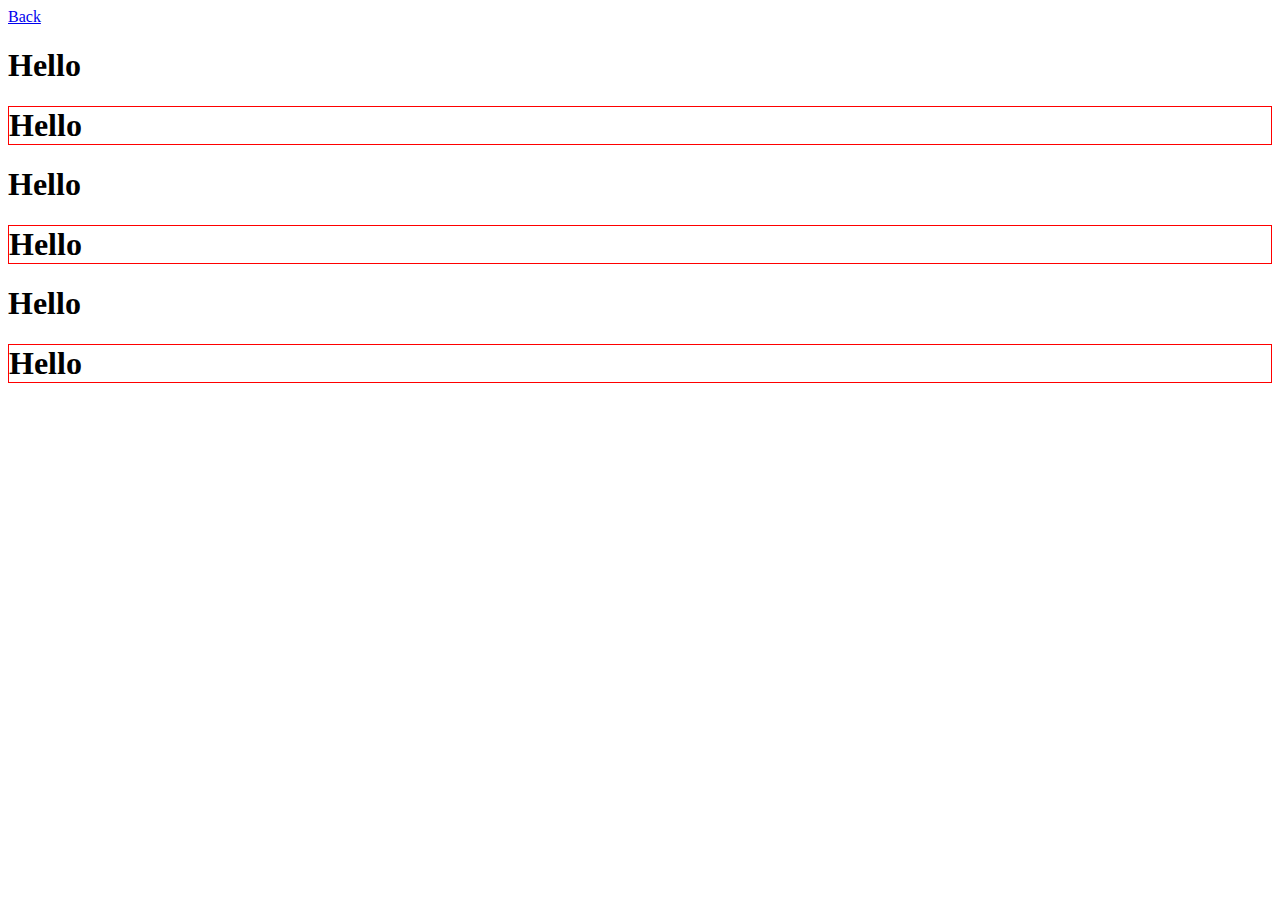
<file: Class 3.html>
<html>
    <head>
        <style> /*all h1 DIRECTLY under the class "red" will have these styles" */
           /* .red > h1 {
                border: 1px solid red;
            } */
             .red > h1:nth-child(even) {      /* this line sets the even with boarders */
                border: 1px solid red;
             }
        </style>
    </head>
    <body>
        <a href="index.html">Back</a>

        <div class="red">
            <h1>Hello</h1>
            <h1>Hello</h1>
            <h1>Hello</h1>
            <h1>Hello</h1>
            <h1>Hello</h1>
            <h1>Hello</h1>
        </div>
        

    </body>
</html>



<!--
windows: move lines of code easily: highlight a couple of lights of code then press alt +down/up arrow 

go to the beginning/end of word: ctrl +life/right arrow

highlight code: shift left/right arrow

go to the beginning/end of word: option + left/right

go to the beginning/end of line: cmd (start) + left/right 

highlight code: shift left/right arrow

ctrl + enter: create a new line of code right below yours, no matter what you're currently selecting 

alt + left/right flips between code files 
-->
</file>
